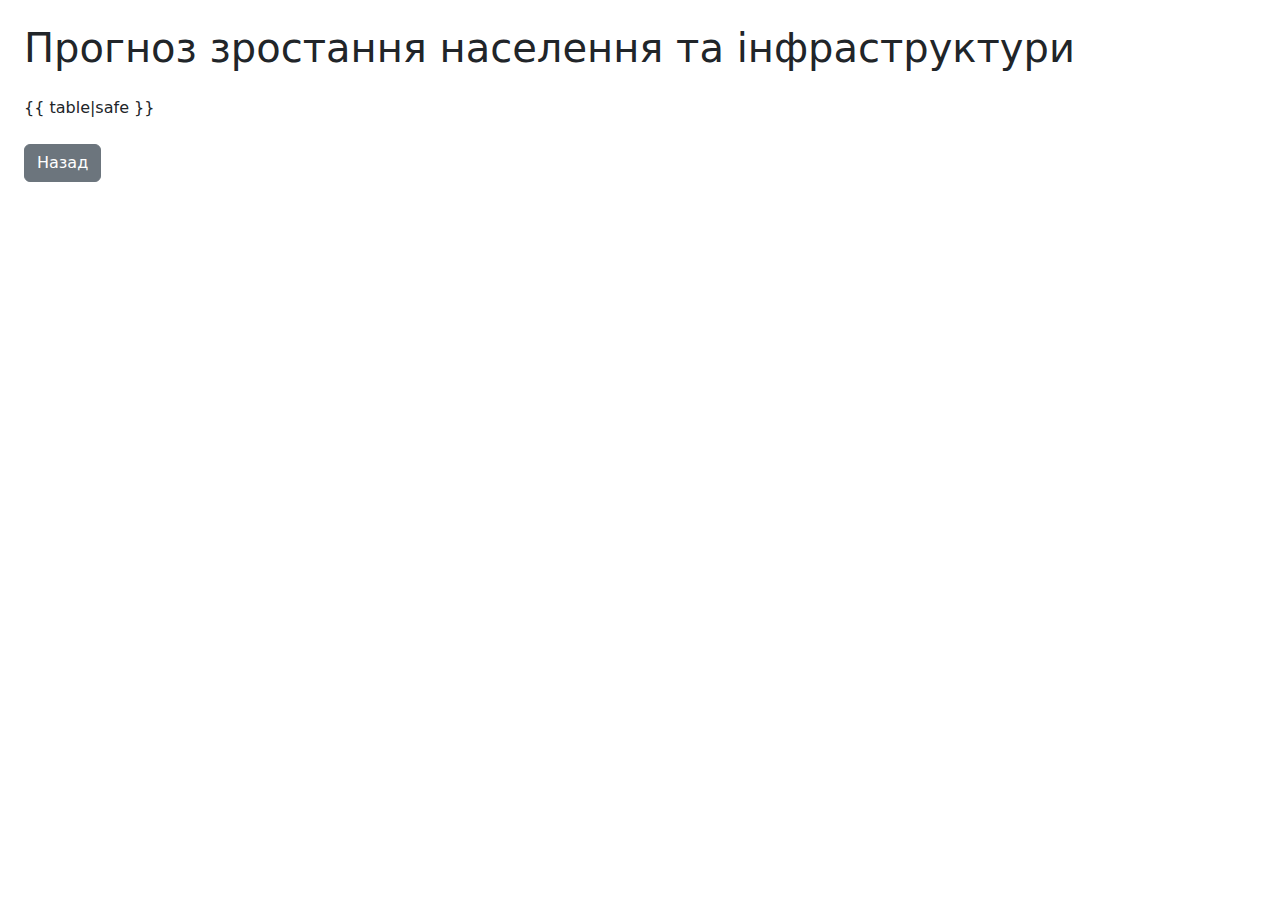
<file: templates/forecast.html>
<!DOCTYPE html>
<html lang="en">
<head>
    <meta charset="UTF-8">
    <title>Прогноз зростання населення</title>
    <link href="https://cdn.jsdelivr.net/npm/bootstrap@5.3.0/dist/css/bootstrap.min.css" rel="stylesheet">
</head>
<body class="p-4">
    <h1 class="mb-4">Прогноз зростання населення та інфраструктури</h1>
    <div class="table-responsive">
        {{ table|safe }}
    </div>
    <a href="/" class="btn btn-secondary mt-4">Назад</a>
</body>
</html>
</file>
